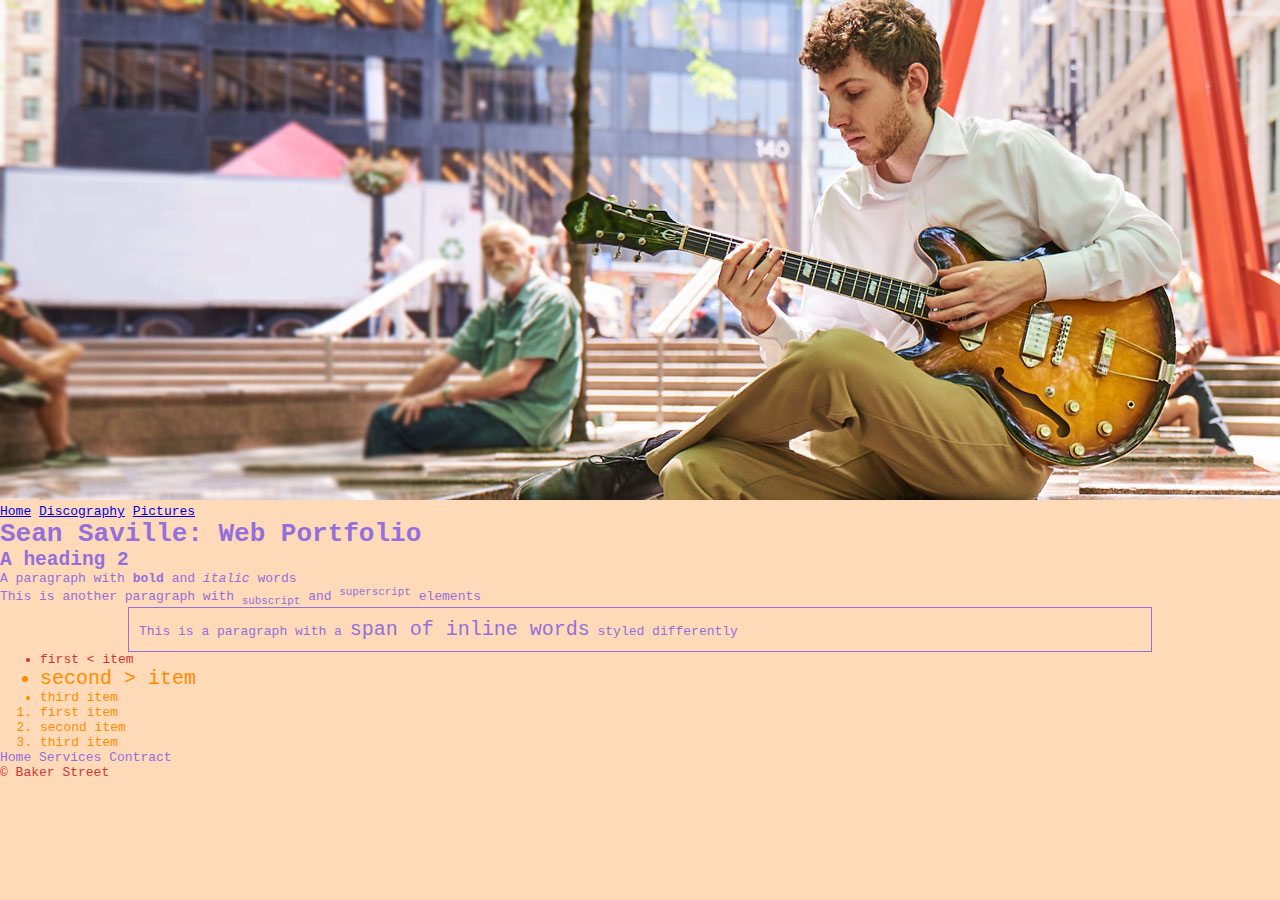
<file: index.html>
<!DOCTYPE html>
<html lang="en">

<head>
    <meta charset="utf-8">
    <title>Sean Saville</title>
    <link rel="stylesheet" type="text/css" href="css/styles.css">
    
    <style>

        li {
            color: darkorange;
        }
        
        h2 {
            style="color: darkorange";
        }  
    
        .teslared {
            color: rgb(211, 54, 48);
        }
        
        .font-big {
            font-size: 20px;
        }
        
        #content p {
            color:aqua;
        }
            
    </style>
    
</head>

<body>
<header>
    <nav>
        <a href="index.html"><img src="images/sean.jpg" alt="baker street is very epic!" height="500px"></a>
    </nav>
    </header>
<main>
    <a href="index.html">Home</a>
    <a href="discog.html">Discography</a>
    <a href="pics.html">Pictures</a>
    <h1>Sean Saville: Web Portfolio</h1>
    <h2>A heading 2</h2>
    <p>A paragraph with <strong>bold</strong> and <em>italic</em> words </p>
    <p>This is another paragraph with <sub>subscript</sub> and <sup>superscript</sup> elements</p>
     
    <div class="centered">
    <p>This is a paragraph with a <span class="font-big">span of inline words</span> styled differently</p>
    </div>
<ul>
 <li class="teslared">first &lt; item</li>   
 <li class="font-big">second &gt; item</li>
 <li>third item</li>     
</ul>  
<ol>
  <li>first item</li>   
 <li>second item</li>
 <li>third item</li>  
</ol>
</main>
<footer>
<div id="content">Home Services Contract</div>
<p class="teslared">&copy; Baker Street</p> 
</footer>
</body>


</html>
</file>
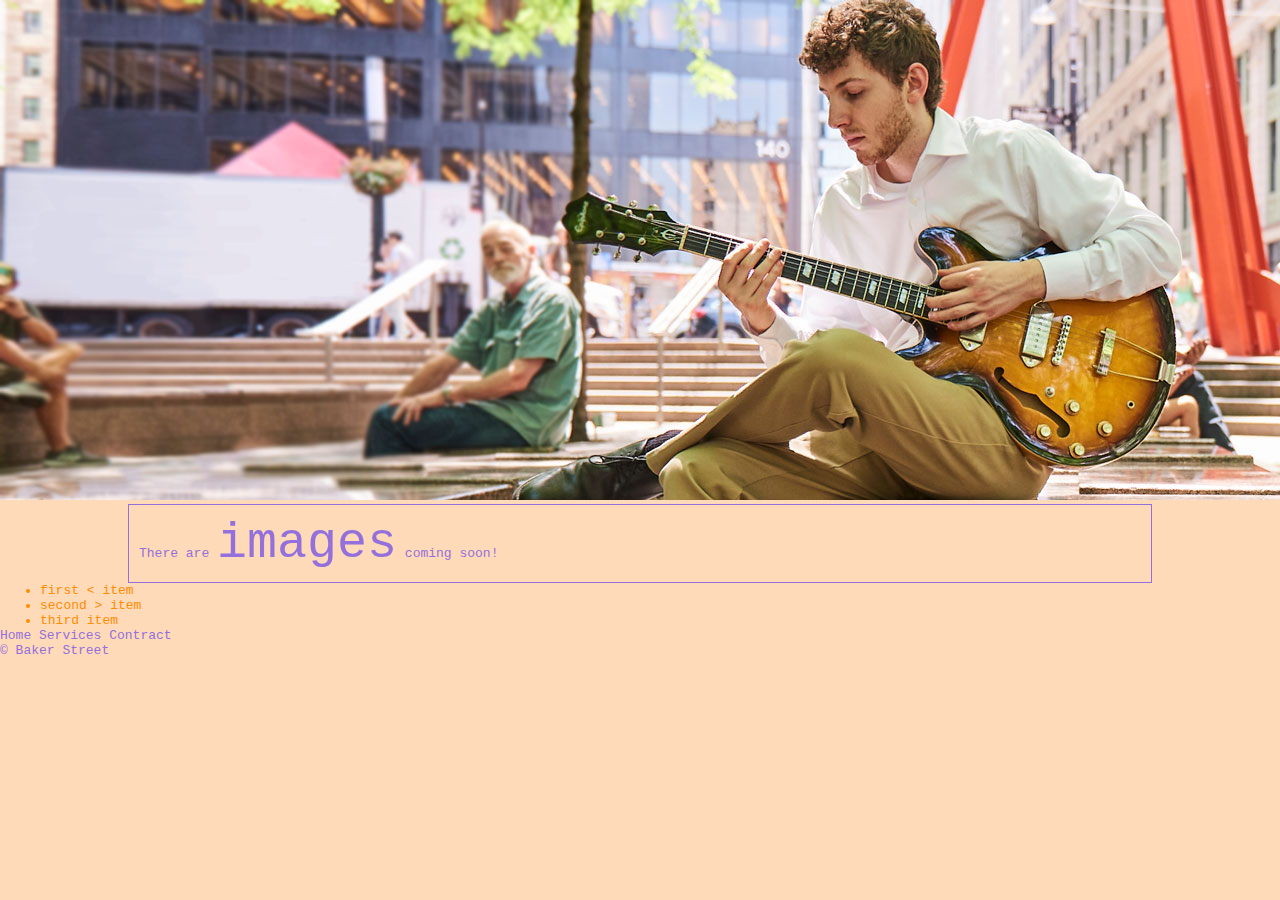
<file: pics.html>
<!DOCTYPE html>
<html lang="en">

<head>
    <meta charset="utf-8">
    <title>Sean Saville - Pictures</title>
    <link rel="stylesheet" type="text/css" href="css/styles.css">
    <style>

        li {
            color: darkorange;
        }
        
        .teslared {
            color: rgb(211, 54, 48);
        }
        
        .font-big {
            font-size: 50px;
        }
        
        #content p {
            color:aqua;
        }
            
    </style>
</head>

<body>
<header>
    <nav>
        <a href="index.html"><img src="images/sean.jpg" alt="baker street is very epic!" height="500px"></a>
    </nav>
    </header>
<main>
<div class="centered">
    <p>There are <span class="font-big">images</span> coming soon!</p>
    </div>
<ul>
 <li>first &lt; item</li>   
 <li>second &gt; item</li>
 <li>third item</li>     
</ul>  
</main>
<footer>
<div>Home Services Contract</div>
<p>&copy; Baker Street</p> 
</footer>
</body>


    
</html>
</file>
<file: css/styles.css>
* {
    box-sizing: border-box;
    margin: 0;
}


body {
    color: mediumpurple;
    background-color: peachpuff;
    
    font-family: monospace;
}


.red-span {
    color: red;
}

.centered {
/*
    margin-left: 50px;
    margin-right: 50px;
*/
/*
    margin-left: auto;
    margin-right: auto;
    width: 80%; 
*/
    
    padding: 10px 10px 10px 10px;
    border: 1px solid;
    margin: 0 auto 0 auto;
    width: 80%;
}
</file>
